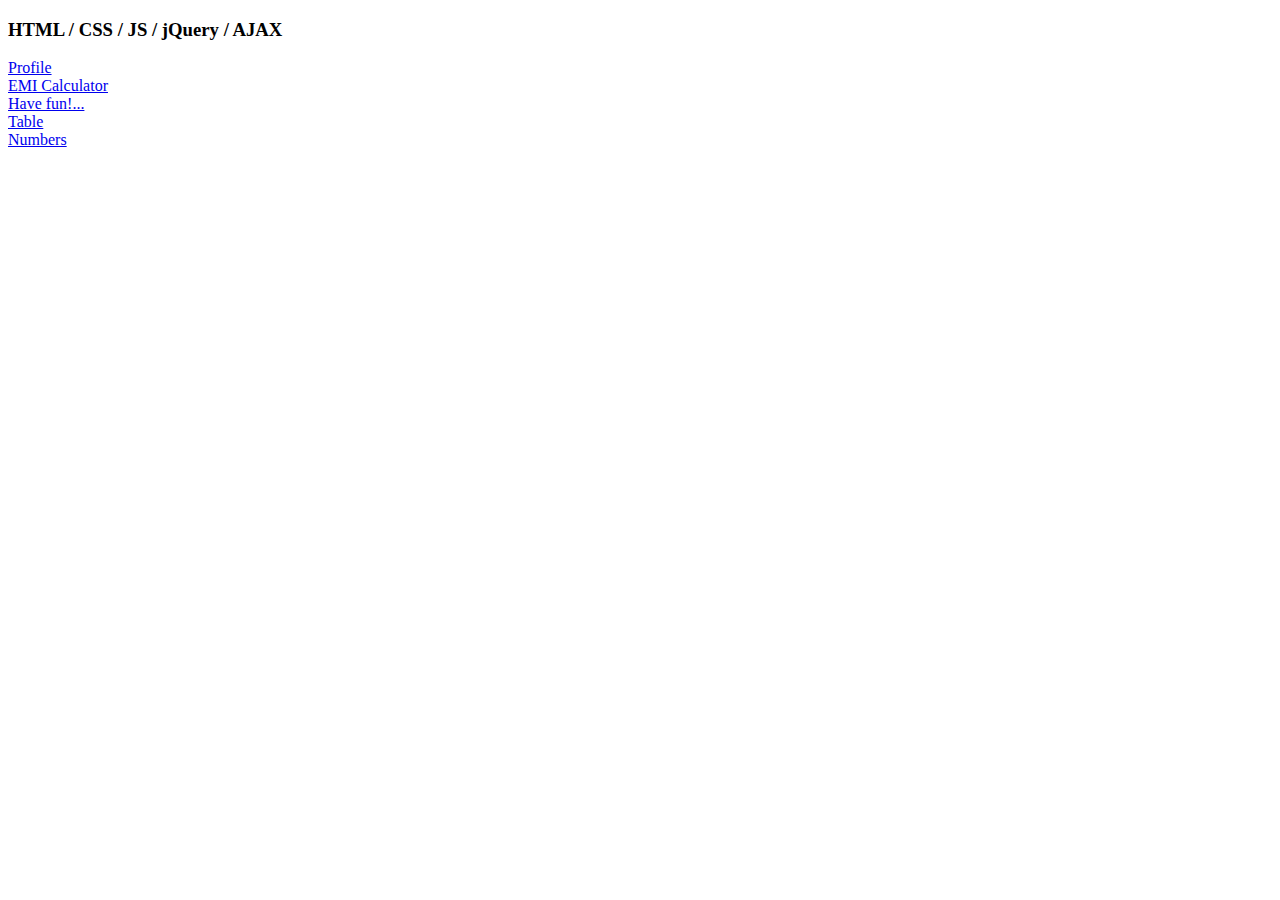
<file: index.html>
<!DOCTYPE html>
<html lang="en">
<head>
    <meta charset="UTF-8">
    <meta name="viewport" content="width=device-width, initial-scale=1.0">
    <meta http-equiv="X-UA-Compatible" content="ie=edge">
    <title>Document</title>
</head>
<body>
    <h3>HTML / CSS / JS / jQuery / AJAX </h3>
    <a href="profile.html" target="_blank">Profile</a><br>
    <a href="emicalc.html" target="_blank">EMI Calculator</a><br>
    <a href="images.html" target="_blank">Have fun!...</a><br>
    <a href="table.html" target="_blank">Table</a><br>
    <a href="numberprogs.html" target="_blank">Numbers</a><br>
    
</body>
</html>
</file>
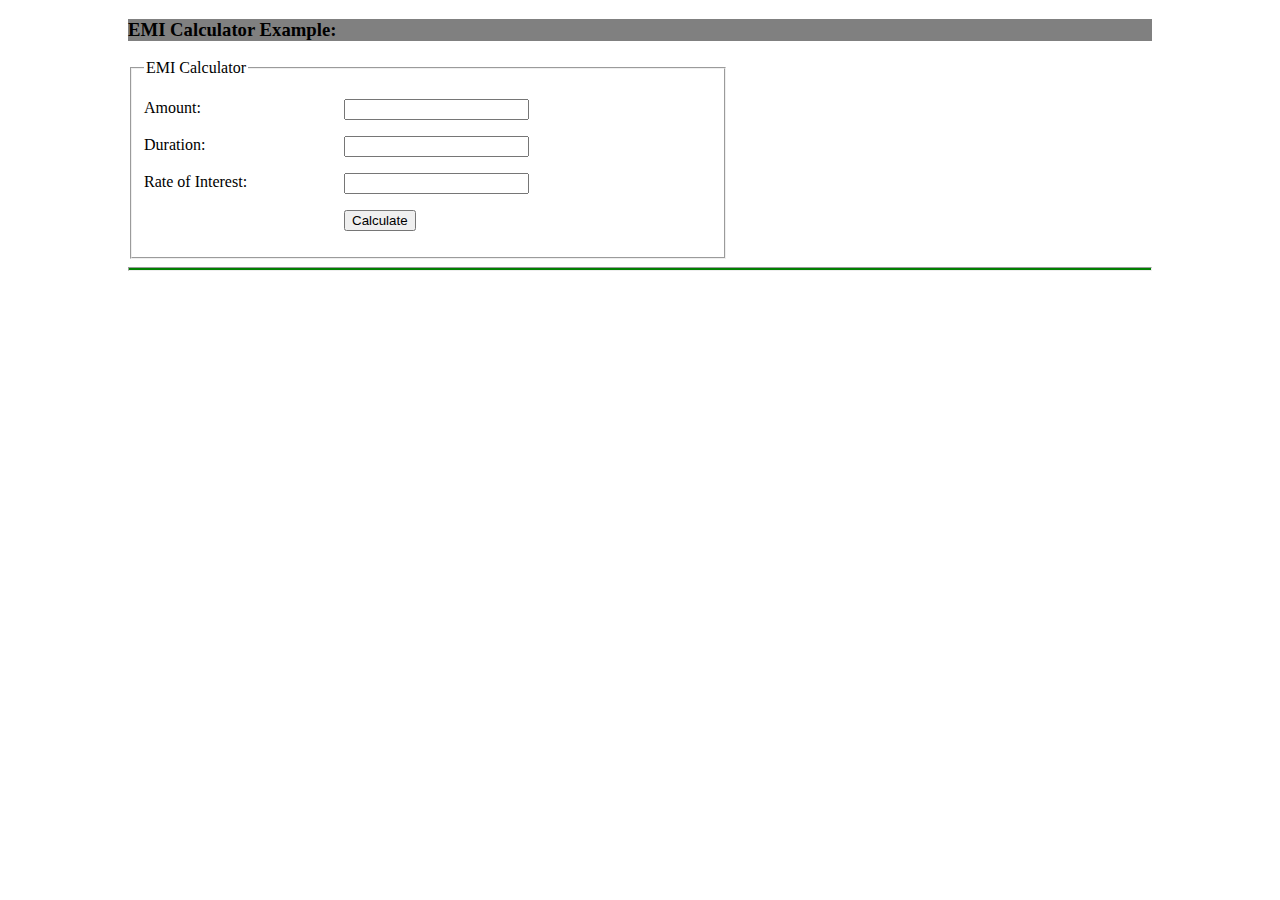
<file: emicalc.html>
<!DOCTYPE html>
<html lang="en">
<head>
    <meta charset="UTF-8">
    <meta name="viewport" content="width=device-width, initial-scale=1.0">
    <meta http-equiv="X-UA-Compatible" content="ie=edge">
    <title>EMI Calculator</title>
    <link rel="stylesheet" href="./css/main.css">
    <script type="text/javascript">
        function showResult(){
            P = parseFloat(document.getElementById("amount").value)
            R = parseFloat(document.getElementById("roi").value)
            N = parseFloat(document.getElementById("duration").value)
           
            RI = R / 1200
            EMI = P * RI / (1- ( Math.pow(1/(1+RI), N )))
            res = "Amount:"+P+"<br>ROI:"+R+"<br>Duration:"+N+"<br>EMI:"+EMI
            document.getElementById("res").innerHTML = res;
        }
    </script>
 
</head>
<body>
    <h3>EMI Calculator Example:</h3>
    <form>
        <fieldset>
            <legend>EMI Calculator</legend>
        
        <p>
            <label>Amount:</label>
            <input type="text" name="amount" id="amount">
        </p>
        <p>
                <label>Duration:</label>
                <input type="text" name="duration" id="duration">
        </p>
        <p>
                <label>Rate of Interest:</label>
                <input type="text" name="roi" id="roi">
        </p>
        <p>
                <label>&nbsp;</label>
                <input type="button" value="Calculate" onclick="showResult()">
        </p>
    </fieldset>
    </form>
    <hr>
    <div id="res"></div>
</body>
</html>
</file>
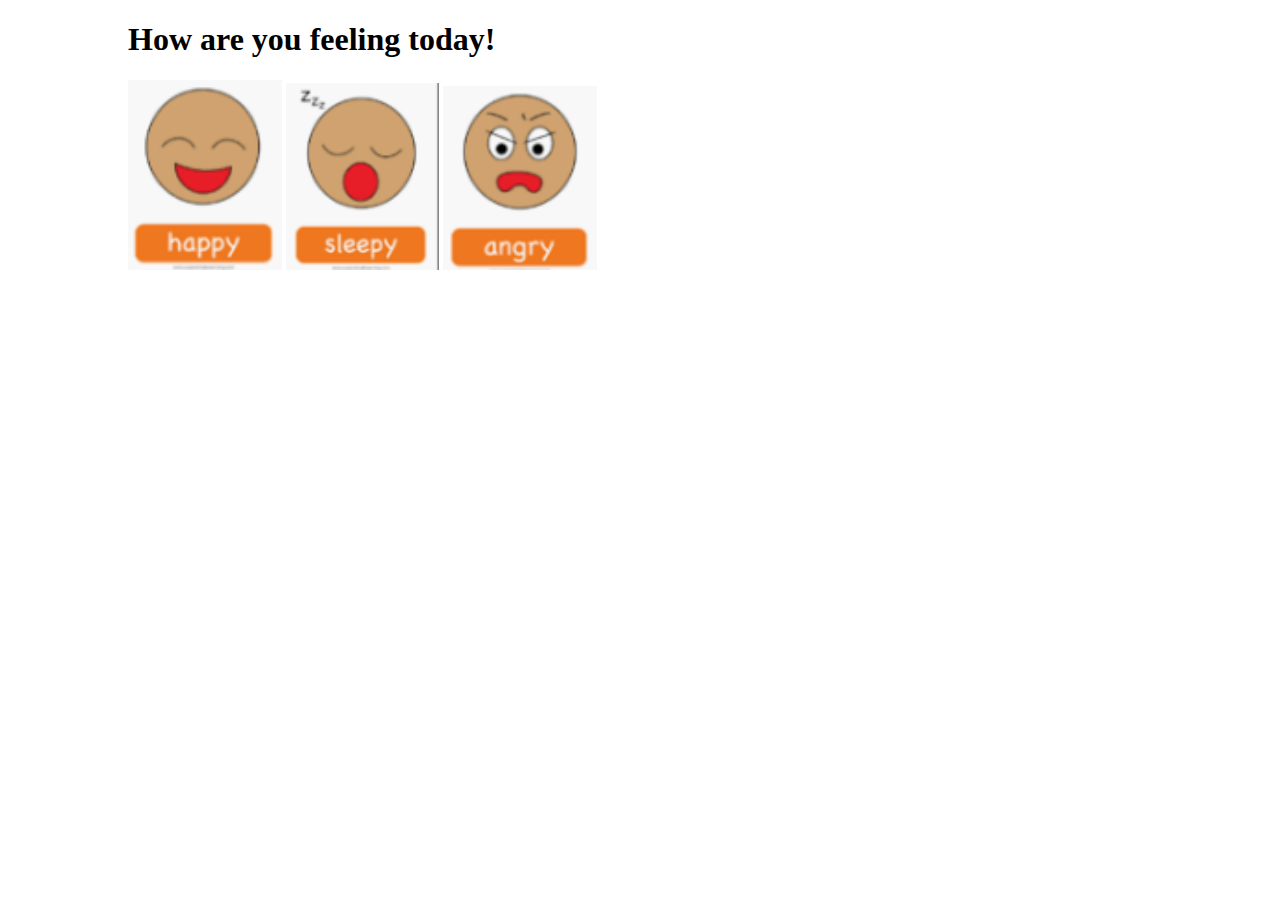
<file: images.html>
<!DOCTYPE html>
<html lang="en">
<head>
    <meta charset="UTF-8">
    <meta name="viewport" content="width=device-width, initial-scale=1.0">
    <meta http-equiv="X-UA-Compatible" content="ie=edge">
    <title>Images</title>
    <link rel="stylesheet" href="./css/main.css">
    <script type="text/javascript">
        function showMessage(f){
            if(f==="happy")
                message = "Be happy....."
            else if(f==="sleepy")
                message= "You better continue.... to sleep"
            else if(f === "angry")
                message = "Go to hell... who cares...."
            
            document.getElementById("res").innerHTML= "<h2>"+message+"</h2>"


        }
    </script>
</head>
<body>
    <h1>How are you feeling today!</h1>
    <img src="img/happy.jpg" alt="Happy" width="15%"
    onclick="showMessage('happy')" >
    <img src="img/sleepy.jpg" alt="Happy" width="15%"
    onclick="showMessage('sleepy')" >
    <img src="img/angry.jpg" alt="Happy" width="15%"
    onclick="showMessage('angry')" >

    <div id="res"></div>
</body>
</html>
</file>
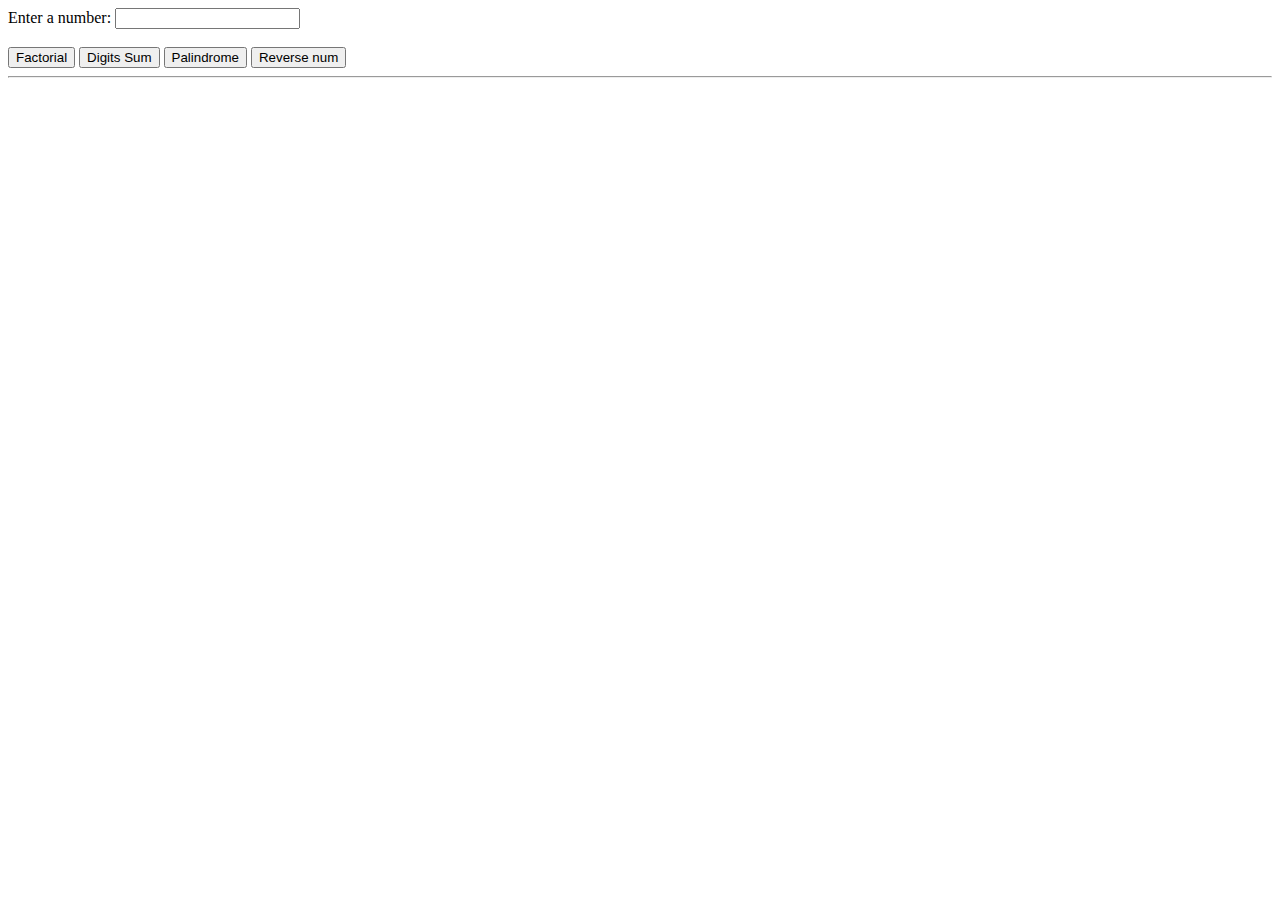
<file: numberprogs.html>
<!DOCTYPE html>
<html lang="en">
<head>
    <meta charset="UTF-8">
    <meta name="viewport" content="width=device-width, initial-scale=1.0">
    <meta http-equiv="X-UA-Compatible" content="ie=edge">
    <title>Number Programms</title>
    <script src="js/main.js"></script>
</head>
<body>
    <label>Enter a number:</label>
    <input type="text" name="num" id="num">
    <br><br>
    <input type="button" value="Factorial" onmouseover="factorial()">
    <input type="button" value="Digits Sum" onmouseover="digitsSum()"> 
    <input type="button" value="Palindrome" onmouseover="palindrome()">
    <input type="button" value="Reverse num" onmouseover="reverseOfNum()">
    <hr>
    <div id="res"></div>
</body>
</html>
</file>
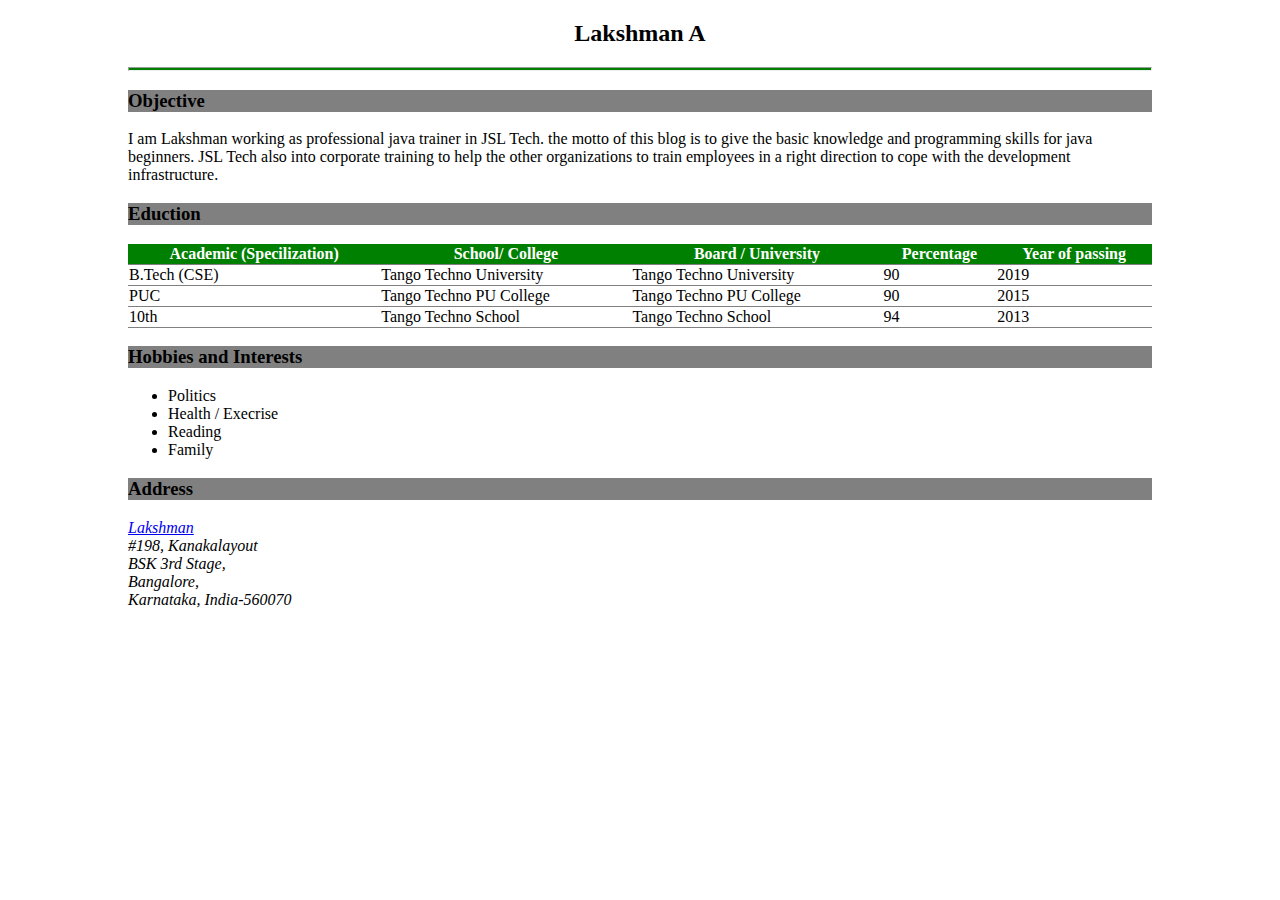
<file: profile.html>
<!DOCTYPE html>
<html lang="en">
<head>
    <meta charset="UTF-8">
    <meta name="viewport" content="width=device-width, initial-scale=1.0">
    <meta http-equiv="X-UA-Compatible" content="ie=edge">
    <link rel="stylesheet" href="./css/main.css">
    <title>Lakshman-Profile</title>
</head>
<body>
    <h2 id="pname">Lakshman A</h2>
    <hr>
    <h3>Objective</h3>

    I am Lakshman working as professional java trainer in JSL Tech. the motto of this blog is to give the basic knowledge and programming skills for java beginners.
    JSL Tech also into corporate training to help the other organizations to train employees in a right direction to cope with the development infrastructure.
    
    <h3>Eduction</h3>
    <table>
        <tr>
            <th>Academic (Specilization)</th>
            <th>School/ College</th>
            <th>Board / University</th>
            <th>Percentage</th>
            <th>Year of passing</th>
        </tr>
        <tr>
            <td>B.Tech (CSE)</td>
            <td>Tango Techno University</td>
            <td>Tango Techno University</td>
            <td>90</td>
            <td>2019</td>
        
        </tr>
        <tr>
                <td>PUC</td>
                <td>Tango Techno PU College</td>
                <td>Tango Techno PU College</td>
                <td>90</td>
                <td>2015</td>
        </tr>
        <tr>
                <td>10th</td>
                <td>Tango Techno School</td>
                <td>Tango Techno School</td>
                <td>94</td>
                <td>2013</td>
        </tr>
    </table>
    <h3>Hobbies and Interests</h3>
    <ul>
        <li>Politics</li>
        <li>Health / Execrise</li>
        <li>Reading</li>
        <li>Family</li>
    </ul>
    <h3>Address</h3>
    <address>
        
        <a href="https://github.com/lakshmanavula">Lakshman</a>
        <br>#198, Kanakalayout
        <br>BSK 3rd Stage,
        <br>Bangalore,
        <br>Karnataka, India-560070
        
    </address>
</body>
</html>
</file>
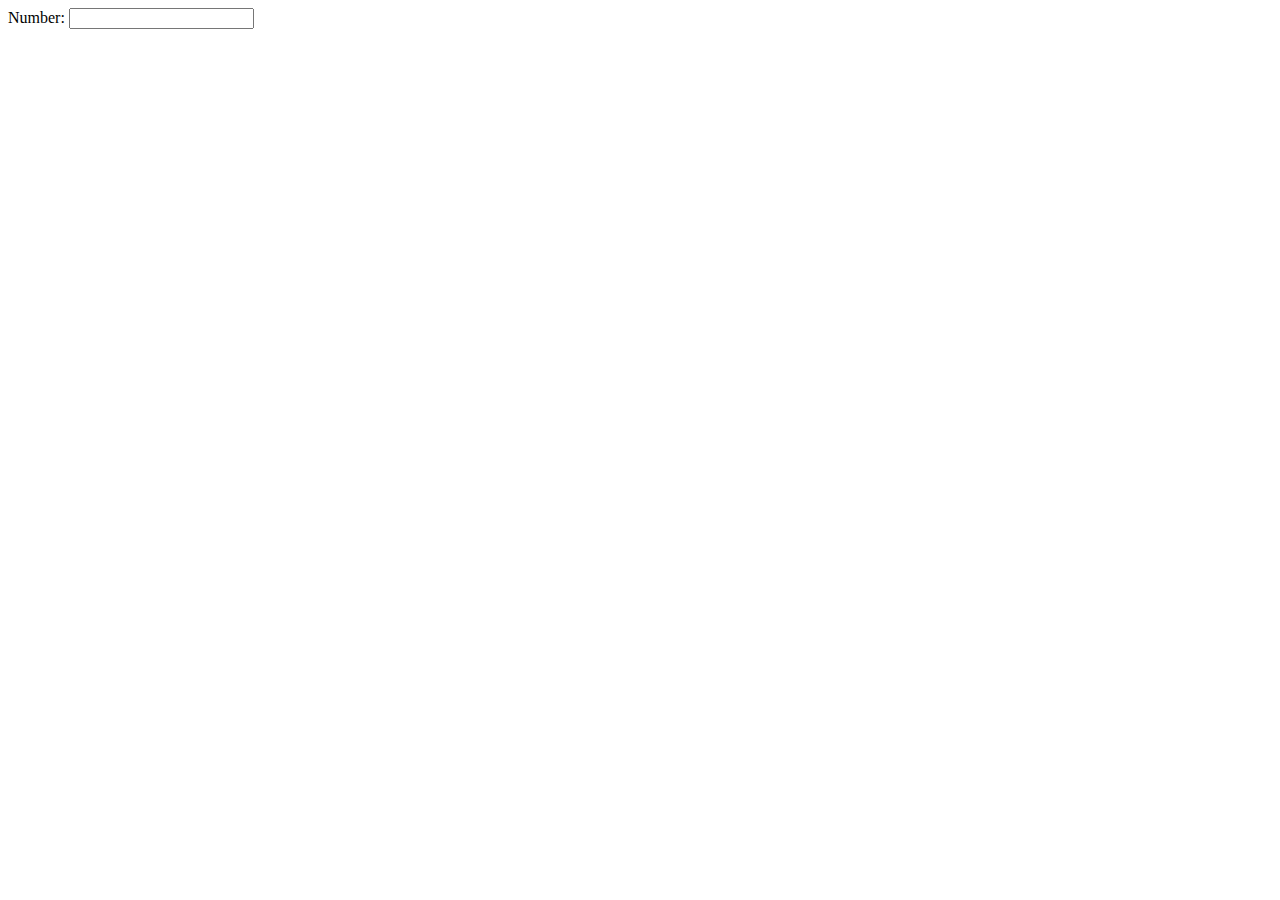
<file: table.html>
<!DOCTYPE html>
<html lang="en">

<head>
    <meta charset="UTF-8">
    <meta name="viewport" content="width=device-width, initial-scale=1.0">
    <meta http-equiv="X-UA-Compatible" content="ie=edge">
    <title>Document</title>
</head>

<body>
    <label>Number: </label>
    <input type="text" id="num" onkeyup="showTable()">
    <div id="display"></div>
    <script>
        function showTable() {
            let num = parseInt(document.getElementById('num').value);
            if (num) {
                message = ""
                for (i = 1; i <= 10; i++) {
                    message += num + " * " + i + " = " + (num * i) + "<br />";
                }
                document.getElementById('display').innerHTML = message;
            } else {
                document.getElementById('display').innerHTML = "";
            }
        }
    </script>
</body>

</html>
</file>
<file: css/main.css>
body{
    width: 80%;
    margin: auto;
}
#pname{
    text-align: center;
}
hr{
    height: 2px;
    background-color: green;
}
h3{
    width: 100%;
    background-color: gray;
   
}

table{
    width: 100%;
    border-collapse: collapse;
}
table th{
    background-color: green;
    color: white;
}
table th,td{
    border-bottom: 1px solid gray;
}

label{
    float:left;
    width: 200px;
}
form{
    width: 600px;
    height: 200px;
}

 /* Three image containers (use 25% for four, and 50% for two, etc) */
 .column {
    float: left;
    width: 15%;
    padding: 5px;
  }
  
  /* Clear floats after image containers */
  .row::after {
    content: "";
    clear: both;
    display: table;
  }
</file>
